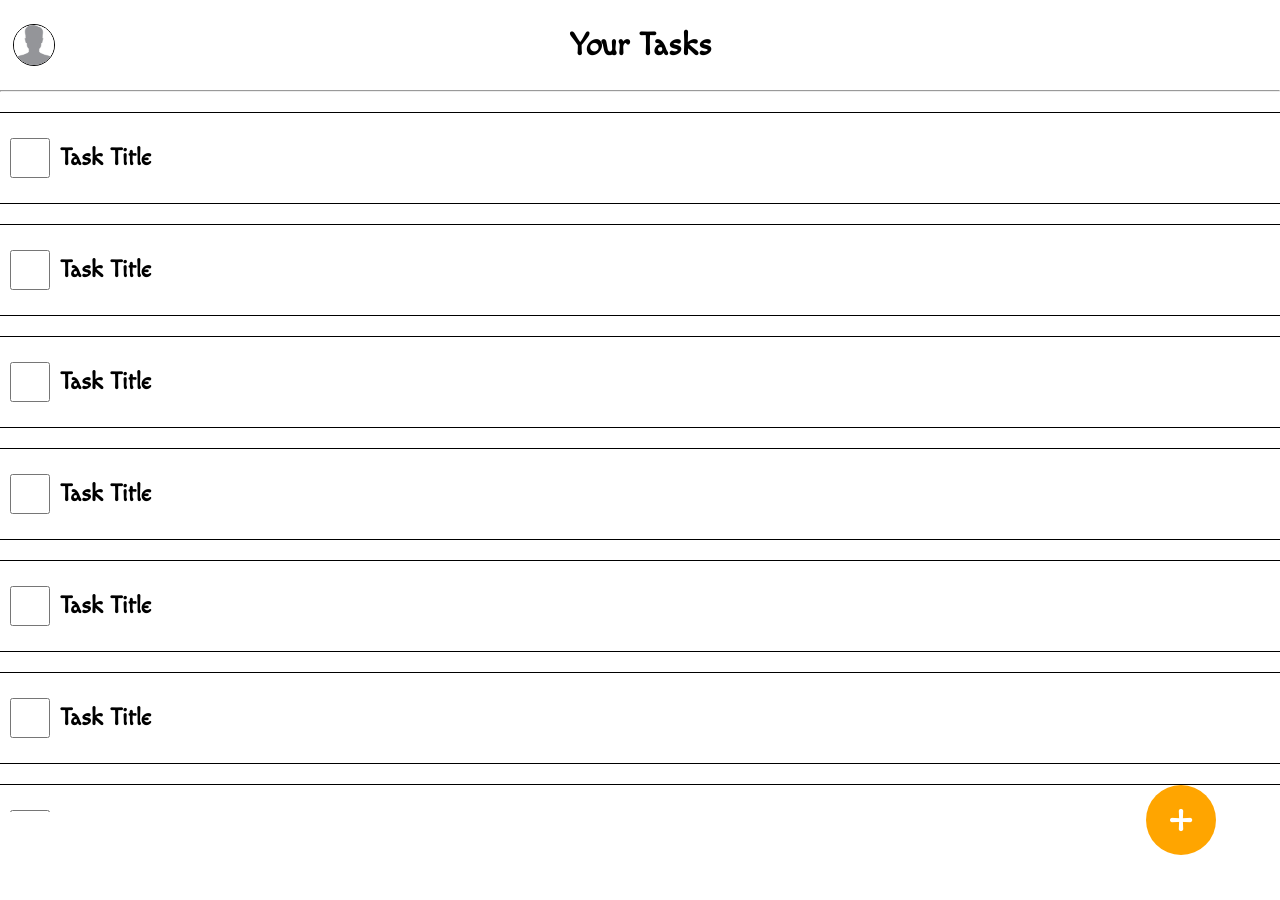
<file: TaaskManager/assets/HTML/index.html>
<!DOCTYPE html>
<html>
    <head>
        <meta charset="UTF-8"/>
        <meta name="viewport" content="width=device-width,initial-scale=1.0"/>
        <link rel="stylesheet" href="../CSS/index.css"/>
        <title>Main Page</title>
    </head>
    <body>
        <h1 class="title">Your Tasks<div id="profile_btn" class="profile"><img src="../IMAGES/user.jpg"/></div></h1>
        <hr/>
        <section class="task-section">
            <div class="task">
                <input type="checkbox"/>
                <h2 class="task-title">Task Title</h2>
            </div>
            <div class="task">
                <input type="checkbox"/>
                <h2 class="task-title">Task Title</h2>
            </div>
            <div class="task">
                <input type="checkbox"/>
                <h2 class="task-title">Task Title</h2>
            </div>
            <div class="task">
                <input type="checkbox"/>
                <h2 class="task-title">Task Title</h2>
            </div>
            <div class="task">
                <input type="checkbox"/>
                <h2 class="task-title">Task Title</h2>
            </div>
            <div class="task">
                <input type="checkbox"/>
                <h2 class="task-title">Task Title</h2>
            </div>
            <div class="task">
                <input type="checkbox"/>
                <h2 class="task-title">Task Title</h2>
            </div>
        </section>
        <a href="./create_task.html"><div class="create_new">+</div></a>
        <section class="profile-section" id="profile">
            <div class="return" id="return">back</div>
            <div class="image">
                <img src="../IMAGES/user.jpg"/>
            </div>
            <h1>Name</h1>
            <h2>Email</h2>
            <a href=""><button>Edit profile</button></a>
        </section>

        <script src="../JS/profile.js"></script>
    </body>
</html>
</file>
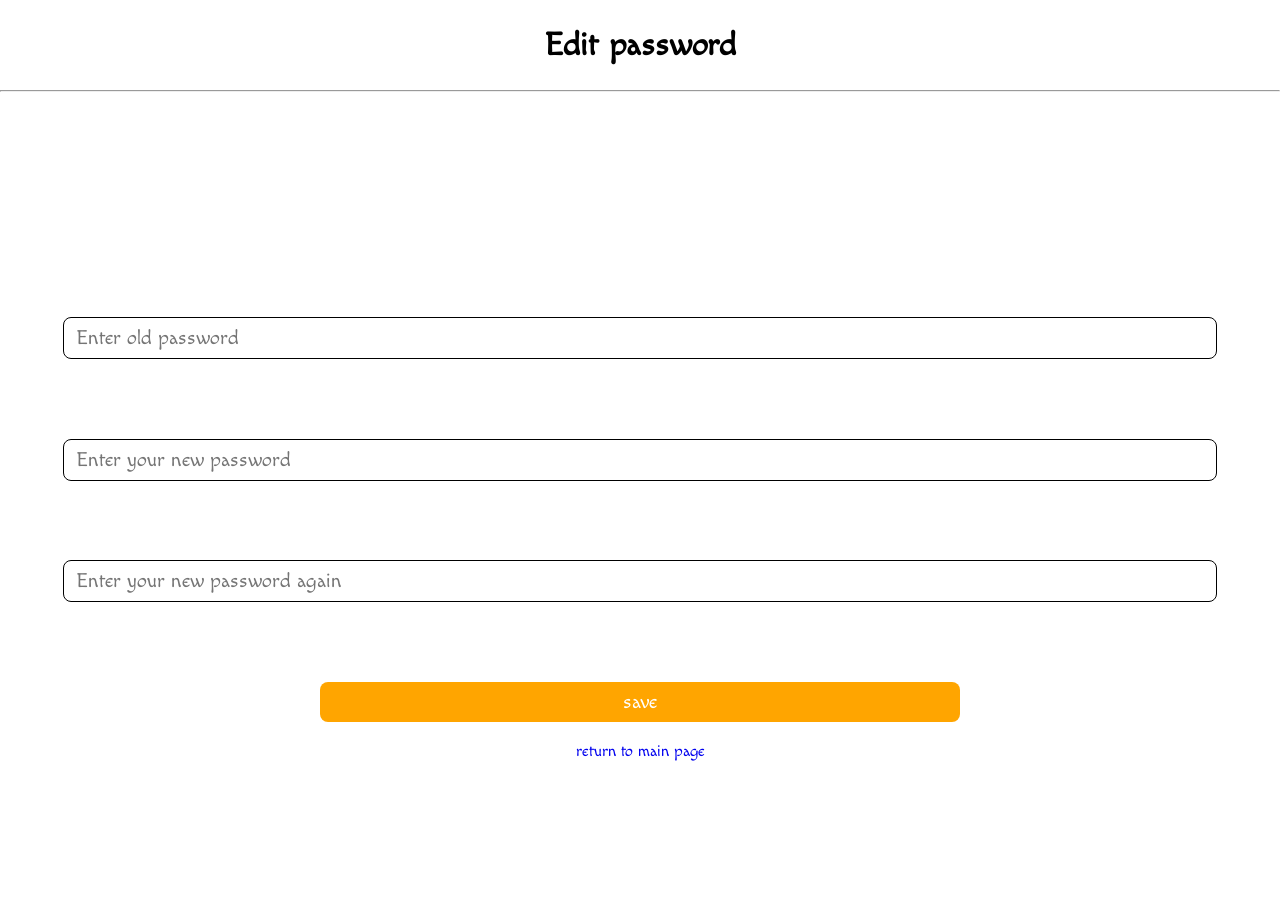
<file: TaaskManager/assets/HTML/change_password.html>
<!DOCTYPE html>
<html>
    <head>
        <meta charset="UTF-8"/>
        <meta name="viewport" content="width=device-width,initial-scale=1.0"/>
        <link rel="stylesheet" href="../CSS/edit_profile.css"/>
        <title>Register</title>
    </head>
    <body>
        <h1 class="title">Edit password</h1>
        <hr/>
        <form action="#" method="POST">
            <input type="password" placeholder="Enter old password"/>
            <input type="password" placeholder="Enter your new password"/>
            <input type="password" placeholder="Enter your new password again"/>
            <button type="submit">save</button>
        </form>
        <div class="btn-div">
            <a href="./index.html">return to main page</a>
        </div>
    </body>
</html>
</file>
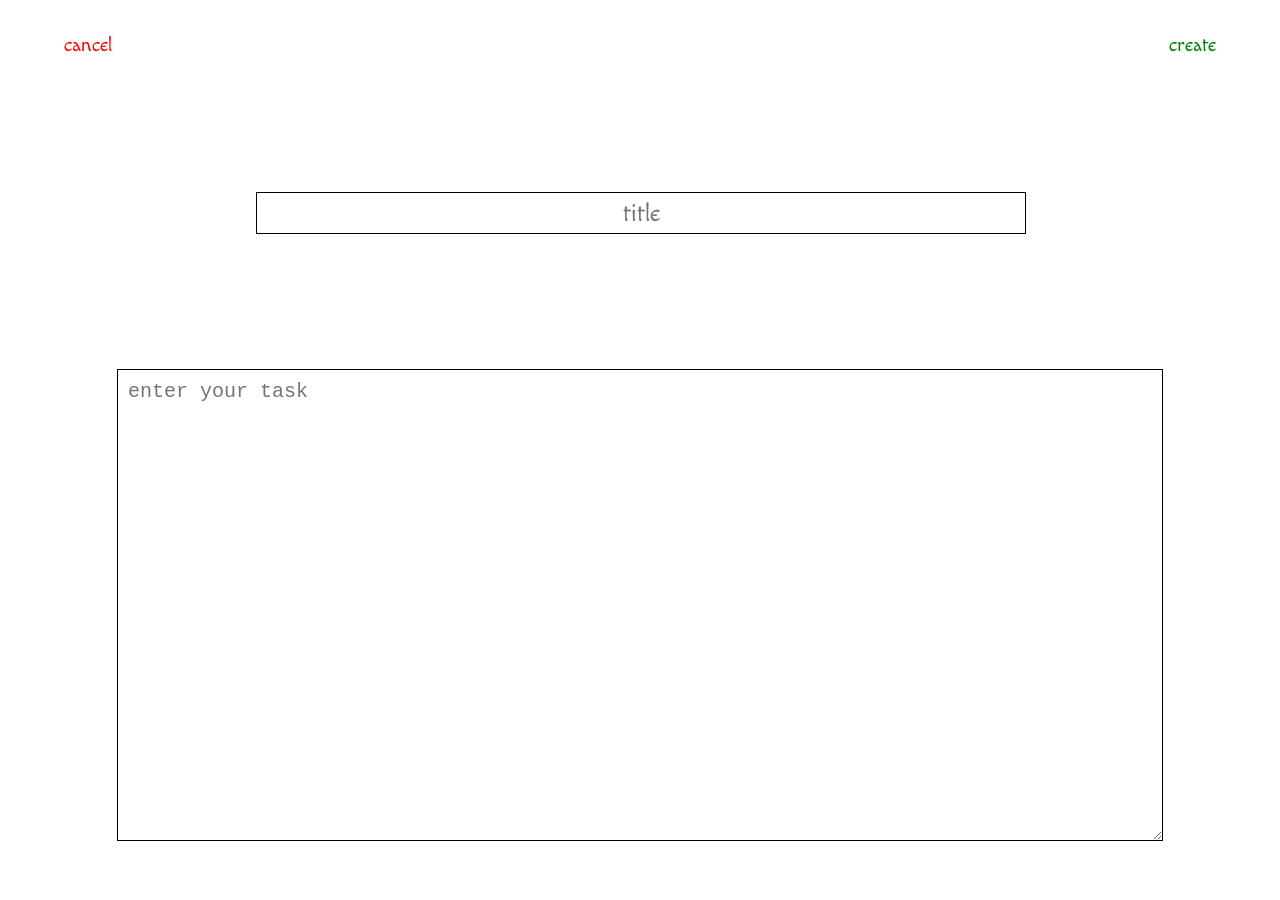
<file: TaaskManager/assets/HTML/create_task.html>
<!DOCTYPE html>
<html>
    <head>
        <meta charset="UTF-8"/>
        <meta name="viewport" content="width=device-width,initial-scale=1.0"/>
        <link rel="stylesheet" href="../CSS/create_task.css"/>
        <title>Edit Task</title>
    </head>
    <body>
        <header>
            <a href=""><div class="edit">create</div></a>
            <a href=""><div class="remove">cancel</div></a>
        </header>
        <input type="text" placeholder="title">
        <section class="task-section">
            <form action="#" method="POST">
                <textarea class="task" placeholder="enter your task"></textarea>
            </form>
        </section>
    </body>
</html>
</file>
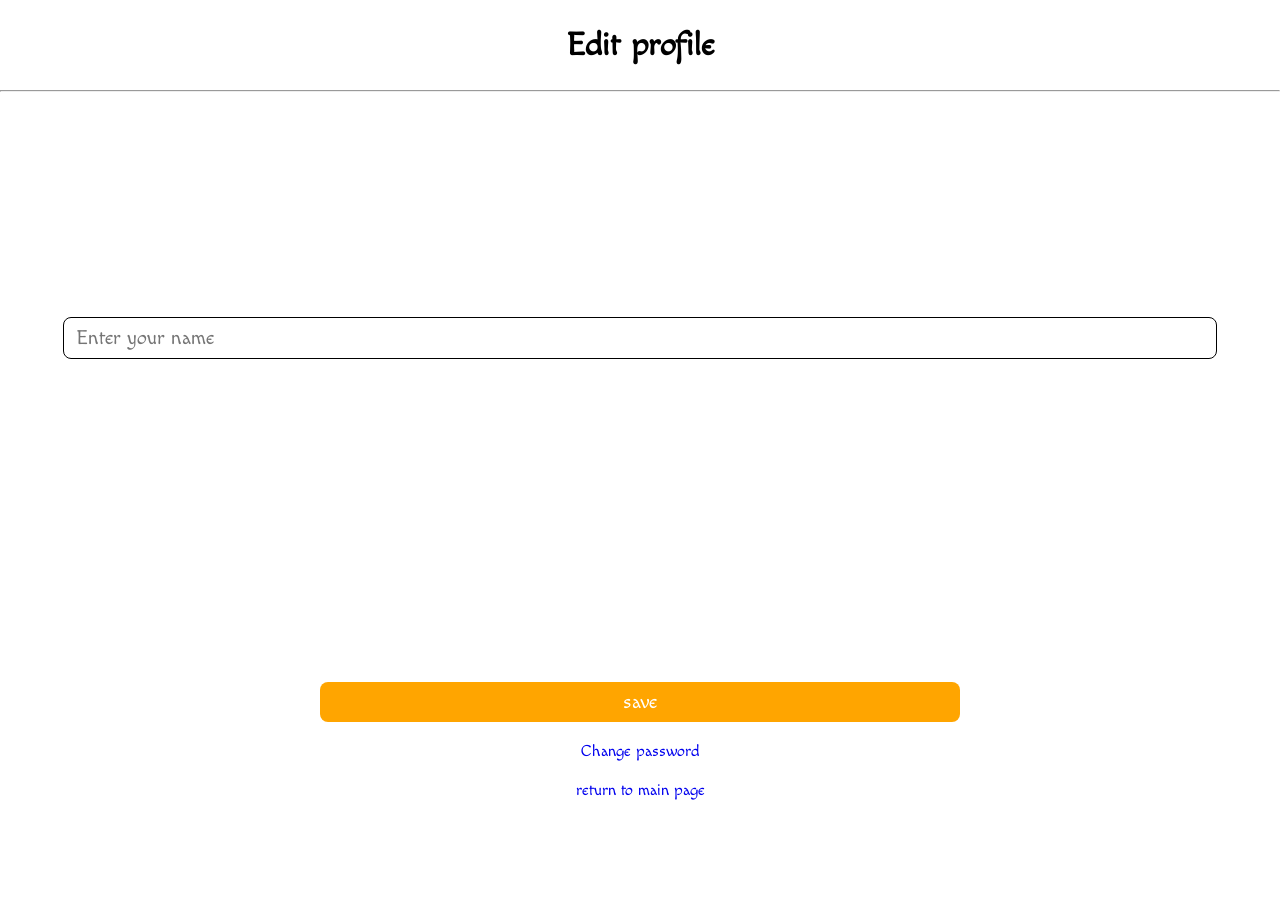
<file: TaaskManager/assets/HTML/edit_profile.html>
<!DOCTYPE html>
<html>
    <head>
        <meta charset="UTF-8"/>
        <meta name="viewport" content="width=device-width,initial-scale=1.0"/>
        <link rel="stylesheet" href="../CSS/edit_profile.css"/>
        <title>Register</title>
    </head>
    <body>
        <h1 class="title">Edit profile</h1>
        <hr/>
        <form action="#" method="POST">
            <input type="text" placeholder="Enter your name"/>
            <button type="submit">save</button>
        </form>
        <div class="btn-div">
            <a href="./change_password.html">Change password</a>
        </div>
        <div class="btn-div">
            <a href="./index.html">return to main page</a>
        </div>
    </body>
</html>
</file>
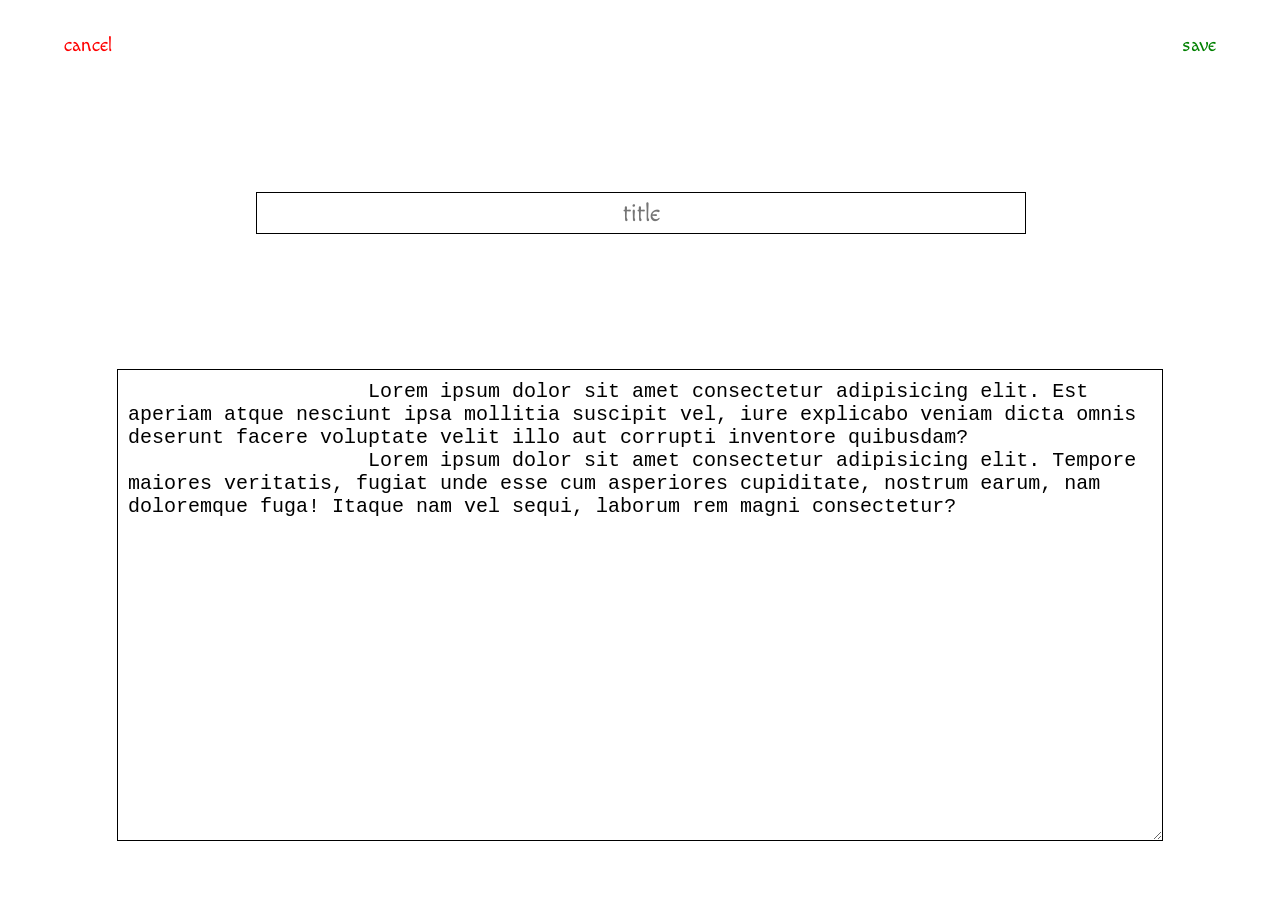
<file: TaaskManager/assets/HTML/edit_task.html>
<!DOCTYPE html>
<html>
    <head>
        <meta charset="UTF-8"/>
        <meta name="viewport" content="width=device-width,initial-scale=1.0"/>
        <link rel="stylesheet" href="../CSS/edit_task.css"/>
        <title>Edit Task</title>
    </head>
    <body>
        <header>
            <a href=""><div class="edit">save</div></a>
            <a href=""><div class="remove">cancel</div></a>
        </header>
        <input type="text" placeholder="title">
        <section class="task-section">
            <form action="#" method="POST">
                <textarea class="task" placeholder="enter your task">
                    Lorem ipsum dolor sit amet consectetur adipisicing elit. Est aperiam atque nesciunt ipsa mollitia suscipit vel, iure explicabo veniam dicta omnis deserunt facere voluptate velit illo aut corrupti inventore quibusdam?
                    Lorem ipsum dolor sit amet consectetur adipisicing elit. Tempore maiores veritatis, fugiat unde esse cum asperiores cupiditate, nostrum earum, nam doloremque fuga! Itaque nam vel sequi, laborum rem magni consectetur?
                </textarea>
            </form>
        </section>
    </body>
</html>
</file>
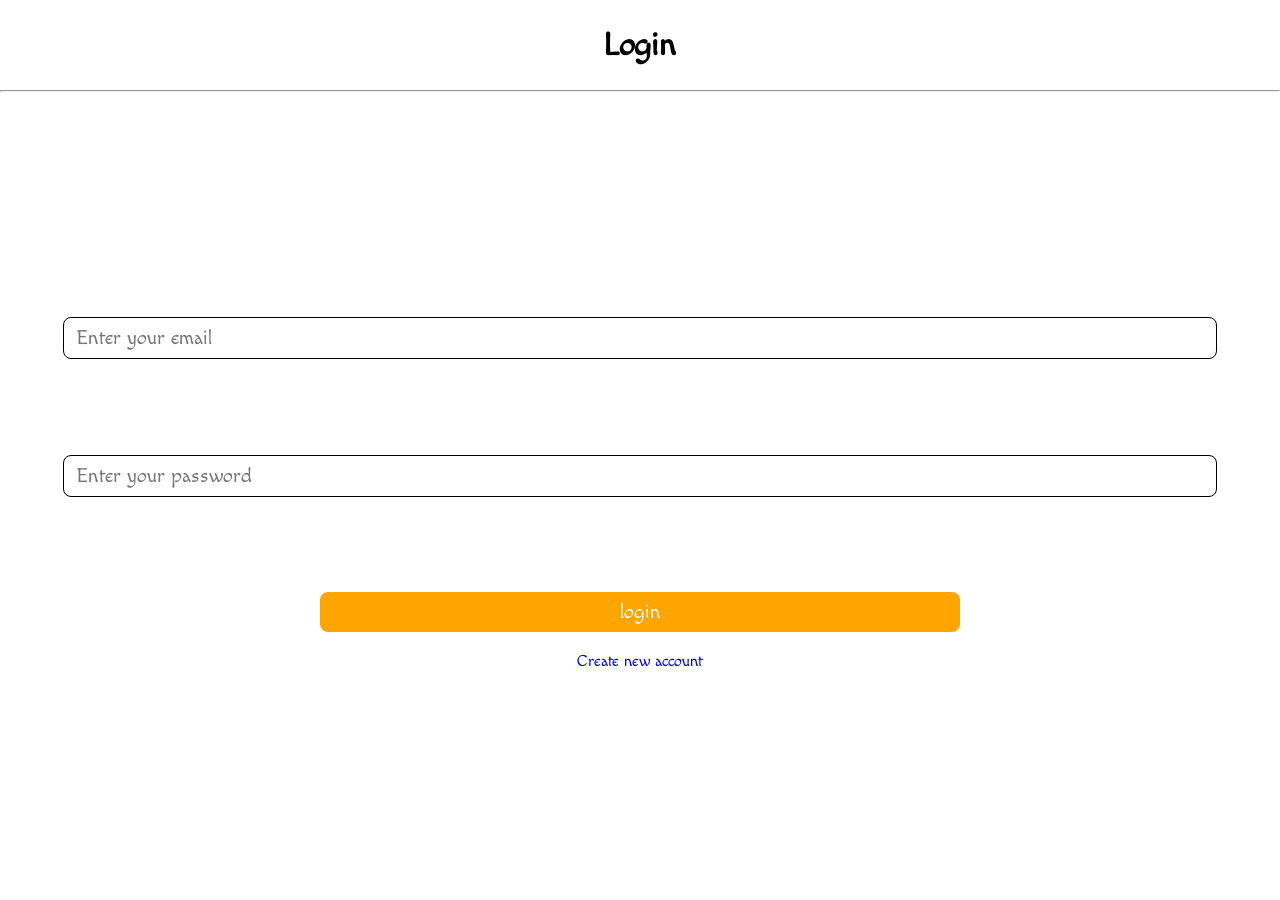
<file: TaaskManager/assets/HTML/login.html>
<!DOCTYPE html>
<html>
    <head>
        <meta charset="UTF-8"/>
        <meta name="viewport" content="width=device-width,initial-scale=1.0"/>
        <link rel="stylesheet" href="../CSS/login.css"/>
        <title>Login</title>
    </head>
    <body>
        <h1 class="title">Login</h1>
        <hr/>
        <form action="#" method="POST">
            <input type="email" placeholder="Enter your email"/>
            <input type="password" placeholder="Enter your password"/>
            <button type="submit">login</button>
        </form>
        <div class="btn-div">
            <a href="./register.html">Create new account</a>
        </div>
    </body>
</html>
</file>
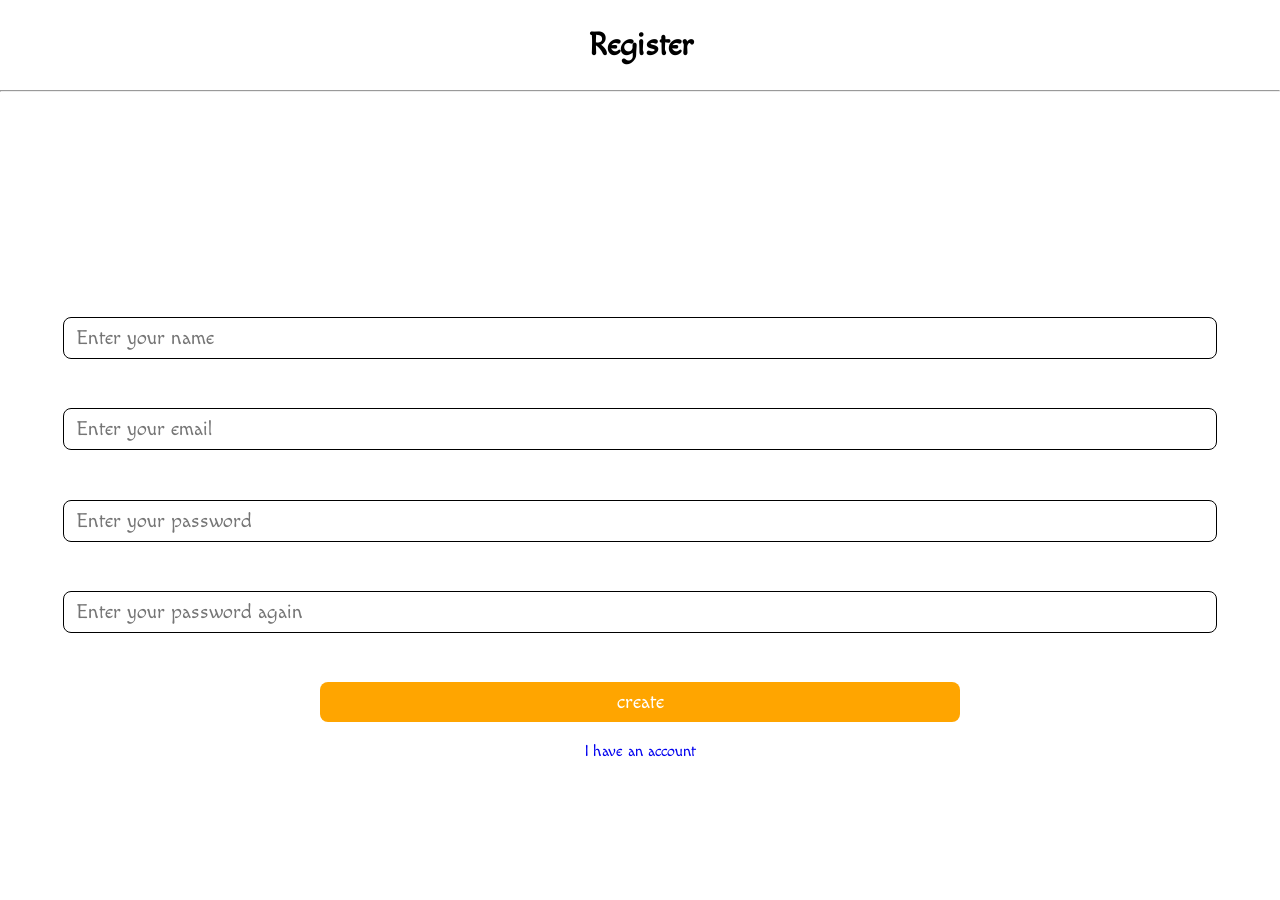
<file: TaaskManager/assets/HTML/register.html>
<!DOCTYPE html>
<html>
    <head>
        <meta charset="UTF-8"/>
        <meta name="viewport" content="width=device-width,initial-scale=1.0"/>
        <link rel="stylesheet" href="../CSS/register.css"/>
        <title>Register</title>
    </head>
    <body>
        <h1 class="title">Register</h1>
        <hr/>
        <form action="#" method="POST">
            <input type="text" placeholder="Enter your name"/>
            <input type="email" placeholder="Enter your email"/>
            <input type="password" placeholder="Enter your password"/>
            <input type="password" placeholder="Enter your password again"/>
            <button type="submit">create</button>
        </form>
        <div class="btn-div">
            <a href="./login.html">I have an account</a>
        </div>
    </body>
</html>
</file>
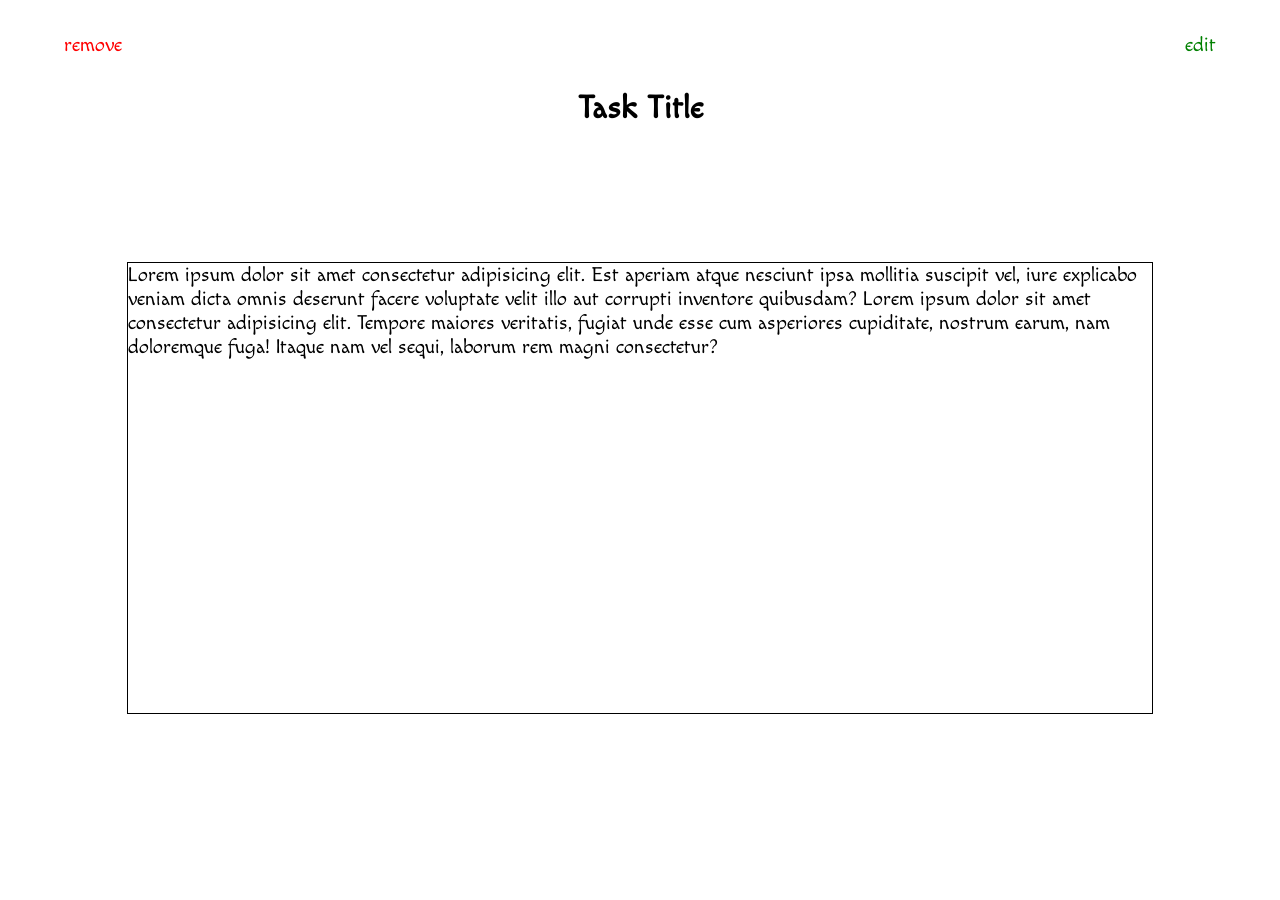
<file: TaaskManager/assets/HTML/task_information.html>
<!DOCTYPE html>
<html>
    <head>
        <meta charset="UTF-8"/>
        <meta name="viewport" content="width=device-width,initial-scale=1.0"/>
        <link rel="stylesheet" href="../CSS/task_information.css"/>
        <title>Task</title>
    </head>
    <body>
        <header>
            <a href=""><div class="edit">edit</div></a>
            <a href=""><div class="remove">remove</div></a>
        </header>
        <h1 class="title">Task Title</h1>
        <section class="task-section">
            <div class="task">
                Lorem ipsum dolor sit amet consectetur adipisicing elit. Est aperiam atque nesciunt ipsa mollitia suscipit vel, iure explicabo veniam dicta omnis deserunt facere voluptate velit illo aut corrupti inventore quibusdam?
                Lorem ipsum dolor sit amet consectetur adipisicing elit. Tempore maiores veritatis, fugiat unde esse cum asperiores cupiditate, nostrum earum, nam doloremque fuga! Itaque nam vel sequi, laborum rem magni consectetur?
            </div>
        </section>
    </body>
</html>
</file>
<file: TaaskManager/assets/CSS/index.css>
@font-face {
    font-family: macondo;
    src: url(../FONTS/Macondo-Regular.ttf);
}

*{
    margin: 0;
    padding: 0;
}

body{
    font-family: macondo;
}

.title{
    height: 10vh;
    display: flex;
    align-items: center;
    justify-content: center;
}

.task-section{
    width: 100%;
    height: 80vh;
    overflow-y: scroll;
}

.task-section::-webkit-scrollbar{
    display: none;
}

.task-section .task{
    width: 100%;
    height: 10vh;
    border-bottom: 1px solid black;
    border-top: 1px solid black;
    display: flex;
    align-items: center;
    margin-top: 20px;
    transition: 0.5s ease;
}

.task-section .task:hover{
    background-color: rgba(128, 128, 128, 0.427);
}

.task-section .task input{
    width: 40px;
    height: 40px;
    margin-left: 10px;
}

.task-section .task .task-title{
    margin-left: 10px;
}

.create_new{
    width: 70px;
    height: 70px;
    background-color: orange;
    color: white;
    font-family: inherit;
    font-size: 60px;
    border-radius: 50%;
    position: absolute;
    bottom: 5%;
    right: 5%;
    display: flex;
    justify-content: center;
    align-items: center;
}

.profile{
    width: 40px;
    height: 40px;
    border-radius: 50%;
    border: 1px solid black;
    position: absolute;
    left: 1%;
}

.profile img{
    width: 40px;
    height: 40px;
    border-radius: 50%;
}

.profile-section{
    width: 100%;
    height: 100vh;
    background-color: white;
    position: absolute;
    top: 0;
    left: -100%;
    display: flex;
    flex-direction: column;
    align-items: center;
    animation-duration: 0.5s;
    animation-timing-function: linear;
}

.profile-section .image{
    width: 100px;
    height: 100px;
    border: 1px solid black;
    border-radius: 50%;
    margin-top: 5%;
}

.profile-section .image img{
    width: 100px;
    height: 100px;
    border: 1px solid black;
    border-radius: 50%;
}

.profile-section h1{
    margin-top: 5%;
}

.profile-section h2{
    margin-top: 5%;
}

.profile-section button{
    margin-top: 100%;
    width: 150px;
    height: 50px;
    font-size: 20px;
    font-family: inherit;
}

.return{
    position: absolute;
    left: 0;
    top: 1%;
    font-size: 20px;
}

@keyframes open{
    0%{
        left: -100%;
    }
    100%{
        left: 0%;
    }
}
@keyframes close{
    0%{
        left: 0%;
    }
    100%{
        left: -100%;
    }
}
</file>
<file: TaaskManager/assets/CSS/edit_profile.css>
@font-face {
    font-family: macondo;
    src: url(../FONTS/Macondo-Regular.ttf);
}

*{
    margin: 0;
    padding: 0;
}

body{
    font-family: macondo;
}

.title{
    height: 10vh;
    display: flex;
    align-items: center;
    justify-content: center;
}

form{
    width: 100%;
    height: 45vh;
    margin-top: 25vh;
    display: flex;
    flex-direction: column;
    align-items: center;
    justify-content: space-between;
}

form input{
    width: 90%;
    height: 40px;
    border: 1px solid black;
    border-radius: 8px;
    font-family: inherit;
    font-size: 20px;
    text-indent: 1%;
}

form button{
    width: 50%;
    height: 40px;
    font-family: inherit;
    font-size: 20px;
    background-color: orange;
    border: none;
    border-radius: 8px;
    color: white;    
}

.btn-div{
    text-align: center;
    margin-top: 20px;
}

.btn-div a{
    text-decoration: none;
}
</file>
<file: TaaskManager/assets/CSS/create_task.css>
@font-face {
    font-family: macondo;
    src: url(../FONTS/Macondo-Regular.ttf);
}

*{
    margin: 0;
    padding: 0;
}

body{
    font-family: macondo;
}

header{
    width: 90%;
    height: 10vh;
    margin: 0 5%;
    display: flex;
    flex-direction: row-reverse;
    align-items: center;
    justify-content: space-between;
}

header a{
    text-decoration: none;
    font-size: 20px;
}

header .edit{
    color: green;
}

header .remove{
    color: red;
}

.title{
    text-align: center;
}

.task-section{
    width: 100%;
}

.task-section .task{
    width: 80%;
    height: 50vh;
    margin-top: 15vh;
    border: 1px solid black;
    overflow-y: scroll;
    font-size: 20px;
    padding: 10px;
}

.task-section .task::-webkit-scrollbar{
    display: none;
}

form{
    width: 100%;
    height: 60vh;
    display: flex;
    justify-content: center;
}

input{
    width: 60%;
    height: 40px;
    font-family: macondo;
    margin: 8% 20% 0% 20%;
    border: 1px solid black;
    font-size: 25px;
    text-align: center;
}
</file>
<file: TaaskManager/assets/CSS/edit_task.css>
@font-face {
    font-family: macondo;
    src: url(../FONTS/Macondo-Regular.ttf);
}

*{
    margin: 0;
    padding: 0;
}

body{
    font-family: macondo;
}

header{
    width: 90%;
    height: 10vh;
    margin: 0 5%;
    display: flex;
    flex-direction: row-reverse;
    align-items: center;
    justify-content: space-between;
}

header a{
    text-decoration: none;
    font-size: 20px;
}

header .edit{
    color: green;
}

header .remove{
    color: red;
}

.title{
    text-align: center;
}

.task-section{
    width: 100%;
}

.task-section .task{
    width: 80%;
    height: 50vh;
    margin-top: 15vh;
    border: 1px solid black;
    overflow-y: scroll;
    font-size: 20px;
    padding: 10px;
}

.task-section .task::-webkit-scrollbar{
    display: none;
}

form{
    width: 100%;
    height: 60vh;
    display: flex;
    justify-content: center;
}

input{
    width: 60%;
    height: 40px;
    font-family: macondo;
    margin: 8% 20% 0% 20%;
    border: 1px solid black;
    font-size: 25px;
    text-align: center;
}
</file>
<file: TaaskManager/assets/CSS/login.css>
@font-face {
    font-family: macondo;
    src: url(../FONTS/Macondo-Regular.ttf);
}

*{
    margin: 0;
    padding: 0;
}

body{
    font-family: macondo;
}

.title{
    height: 10vh;
    display: flex;
    align-items: center;
    justify-content: center;
}

form{
    width: 100%;
    height: 35vh;
    margin-top: 25vh;
    display: flex;
    flex-direction: column;
    align-items: center;
    justify-content: space-between;
}

form input{
    width: 90%;
    height: 40px;
    border: 1px solid black;
    border-radius: 8px;
    font-family: inherit;
    font-size: 20px;
    text-indent: 1%;
}

form button{
    width: 50%;
    height: 40px;
    font-family: inherit;
    font-size: 20px;
    background-color: orange;
    border: none;
    border-radius: 8px;
    color: white;    
}

.btn-div{
    text-align: center;
    margin-top: 20px;
}

.btn-div a{
    text-decoration: none;
}
</file>
<file: TaaskManager/assets/CSS/register.css>
@font-face {
    font-family: macondo;
    src: url(../FONTS/Macondo-Regular.ttf);
}

*{
    margin: 0;
    padding: 0;
}

body{
    font-family: macondo;
}

.title{
    height: 10vh;
    display: flex;
    align-items: center;
    justify-content: center;
}

form{
    width: 100%;
    height: 45vh;
    margin-top: 25vh;
    display: flex;
    flex-direction: column;
    align-items: center;
    justify-content: space-between;
}

form input{
    width: 90%;
    height: 40px;
    border: 1px solid black;
    border-radius: 8px;
    font-family: inherit;
    font-size: 20px;
    text-indent: 1%;
}

form button{
    width: 50%;
    height: 40px;
    font-family: inherit;
    font-size: 20px;
    background-color: orange;
    border: none;
    border-radius: 8px;
    color: white;    
}

.btn-div{
    text-align: center;
    margin-top: 20px;
}

.btn-div a{
    text-decoration: none;
}
</file>
<file: TaaskManager/assets/CSS/task_information.css>
@font-face {
    font-family: macondo;
    src: url(../FONTS/Macondo-Regular.ttf);
}

*{
    margin: 0;
    padding: 0;
}

body{
    font-family: macondo;
}

header{
    width: 90%;
    height: 10vh;
    margin: 0 5%;
    display: flex;
    flex-direction: row-reverse;
    align-items: center;
    justify-content: space-between;
}

header a{
    text-decoration: none;
    font-size: 20px;
}

header .edit{
    color: green;
}

header .remove{
    color: red;
}

.title{
    text-align: center;
}

.task-section{
    width: 100%;
    display: flex;
    justify-content: center;
}

.task-section .task{
    width: 80%;
    height: 50vh;
    margin-top: 15vh;
    border: 1px solid black;
    overflow-y: scroll;
    font-size: 20px;
}

.task-section .task::-webkit-scrollbar{
    display: none;
}
</file>
